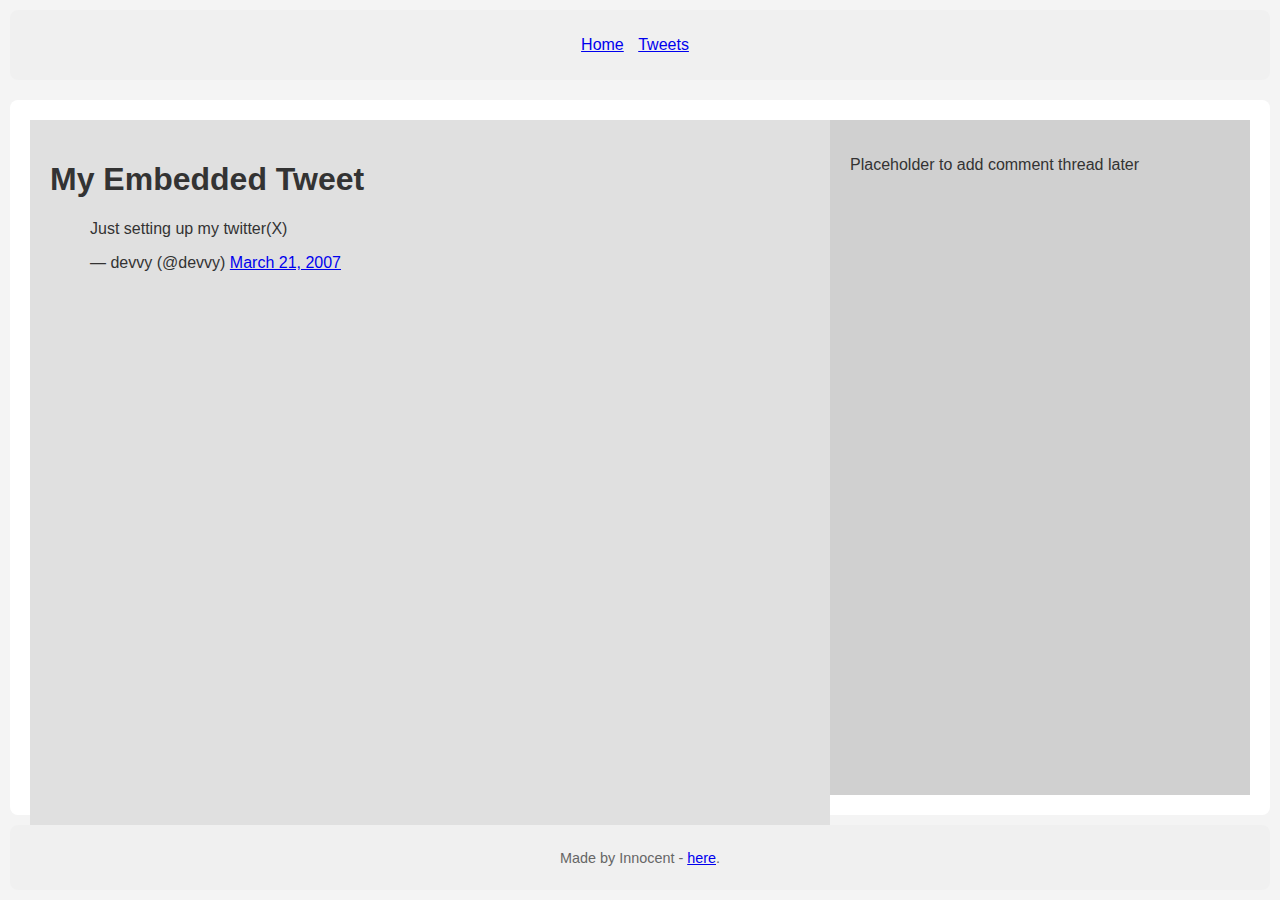
<file: css_basic/tweets.html>
<!DOCTYPE html>
<html lang="en">
<head>
    <meta charset="UTF-8">
    <title>My Website - Tweets</title>
    <link href="base.css" rel="stylesheet">
    <link href="styles.css" rel="stylesheet">
</head>
<body>
    <header>
        <ul>
            <li><a href="index.html">Home</a></li>
            <li><a href="tweets.html">Tweets</a></li>
        </ul>
    </header>

    <main>
        <article>
            <h1>My Embedded Tweet</h1>
            <blockquote class="twitter-tweet">
                <p lang="en" dir="ltr">Just setting up my twitter(X)</p>&mdash; devvy (@devvy)
                <a href="https://twitter.com/devvy/status/20">March 21, 2007</a>
            </blockquote> 
            <script async src="https://platform.twitter.com/widgets.js" charset="utf-8"></script>
        </article>
        <aside>
            <p>Placeholder to add comment thread later</p>
        </aside>
    </main>

    <footer>
        <p>Made by Innocent - <a href="https://intranet.aluswe.com/projects/2047" target="_blank">here</a>.</p>
    </footer>
</body>
</html>
</file>
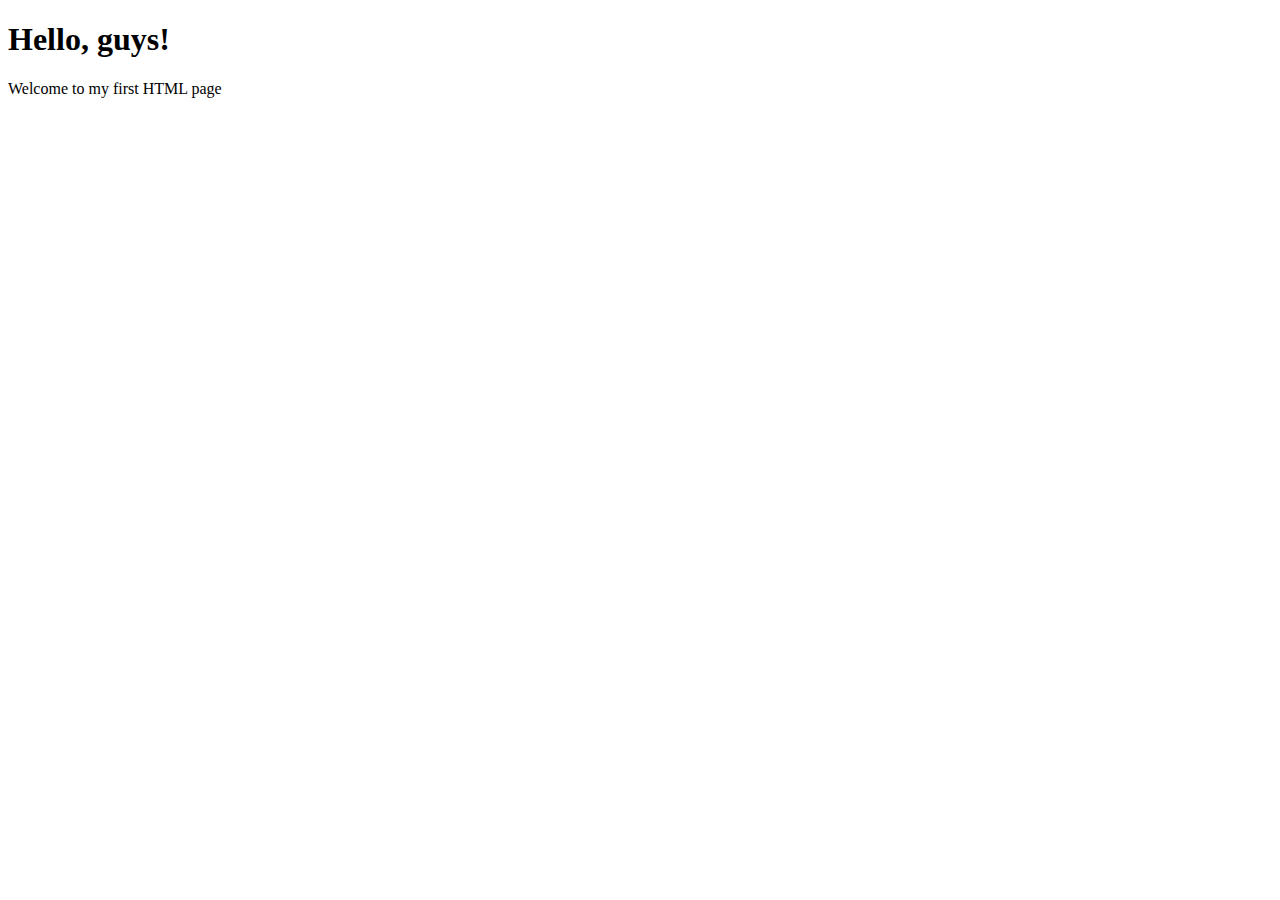
<file: html_basic/base_index.html>
<!DOCTYPE html>
<html lang="en">
<head>
    <meta charset="UTF-8">
    <title>My First Web Page</title>
</head>
<body>
    <h1>Hello, guys!</h1>
    <p>Welcome to my first HTML page</p>
</body>
</html>
</file>
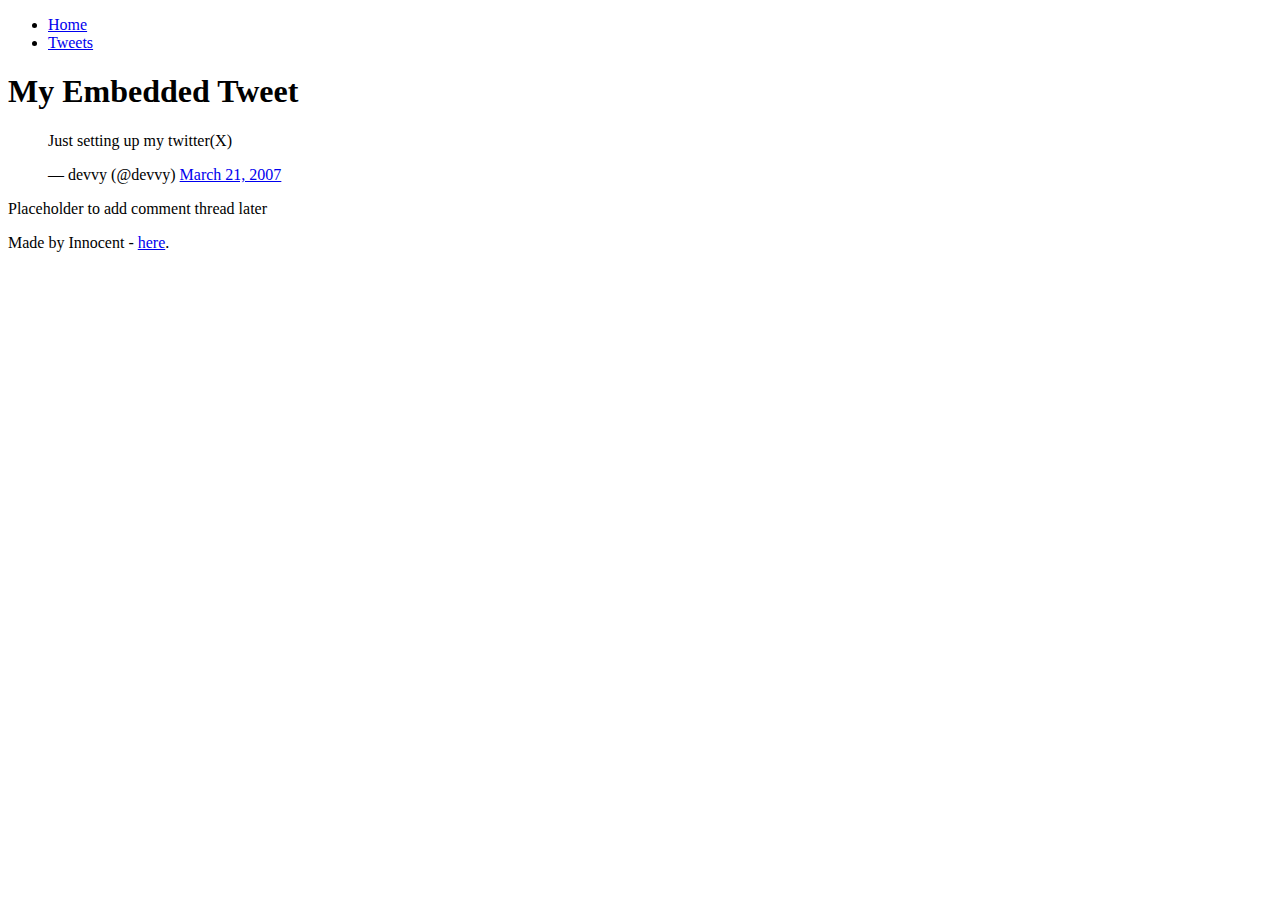
<file: html_basic/tweets.html>
<!DOCTYPE html>
<html lang="en">
<head>
    <meta charset="UTF-8">
    <title>My Website - Tweets</title>
</head>
<body>
    <header>
        <ul>
            <li><a href="index.html">Home</a></li>
            <li><a href="tweets.html">Tweets</a></li>
        </ul>
    </header>

    <main>
        <article>
            <h1>My Embedded Tweet</h1>
            <blockquote class="twitter-tweet">
                <p lang="en" dir="ltr">Just setting up my twitter(X)</p>&mdash; devvy (@devvy)
                <a href="https://twitter.com/devvy/status/20">March 21, 2007</a>
            </blockquote> 
            <script async src="https://platform.twitter.com/widgets.js" charset="utf-8"></script>
        </article>
        <aside>
            <p>Placeholder to add comment thread later</p>
        </aside>
    </main>

    <footer>
        <p>Made by Innocent - <a href="https://intranet.aluswe.com/projects/2047" target="_blank">here</a>.</p>
    </footer>
</body>
</html>
</file>
<file: css_basic/base.css>
body {
    margin: 0;
    padding: 0;
    font-family: Arial, sans-serif;
    background-color: #f4f4f4;
    color: #333;
}

header, main, footer {
    padding: 20px;
    margin: 10px;
    background-color: white;
    border-radius: 8px;
}

header ul {
    list-style-type: none;
    padding: 0;
}

header ul li {
    display: inline;
    margin-right: 10px;
}

footer {
    font-size: 0.9em;
    text-align: center;
    color: #666;
}
</file>
<file: css_basic/styles.css>
/* Apply flexbox to the body and main containers */
body {
  display: flex;
  flex-direction: column;
  height: 100vh; /* Ensure the body takes the full height of the screen */
}

main {
  display: flex;
  flex-direction: row;
  flex: auto; /* Ensure the main container takes up the remaining space */
  height: auto;
}

/* Styling for the header */
header {
  background-color: #f0f0f0; /* Light gray background */
  padding: 10px;
  text-align: center;
}

/* Styling for the footer */
footer {
  background-color: #f0f0f0; /* Light gray background */
  padding: 10px;
  text-align: center;
  margin-top: auto; /* Ensures footer stays at the bottom */
}

/* Styling for the article */
article {
  flex: 2; /* Takes 2/3 of the available space */
  padding: 20px;
  overflow-y: auto; /* Allow scrolling if the content is too long */
  background-color: #e0e0e0; /* Light gray background for contrast */
  height: 100%; /* Ensure it fills the remaining space */
}

/* Styling for the aside */
aside {
  flex: 1; /* Takes 1/3 of the available space */
  padding: 20px;
  overflow-y: auto; /* Allow scrolling if the content is too long */
  background-color: #d0d0d0; /* Slightly darker gray for contrast */
}

/* Ensure the layout works on smartphones and smaller screens */
@media (max-width: 768px) {
    body {
        flex-direction: column; /* Stack header, main, and footer vertically */
    }

    main {
        flex-direction: column; /* Stack article and aside vertically */
    }

    article, aside {
        flex: 1 1 100%; /* Make article and aside take full width on small screens */
    }
}
</file>
